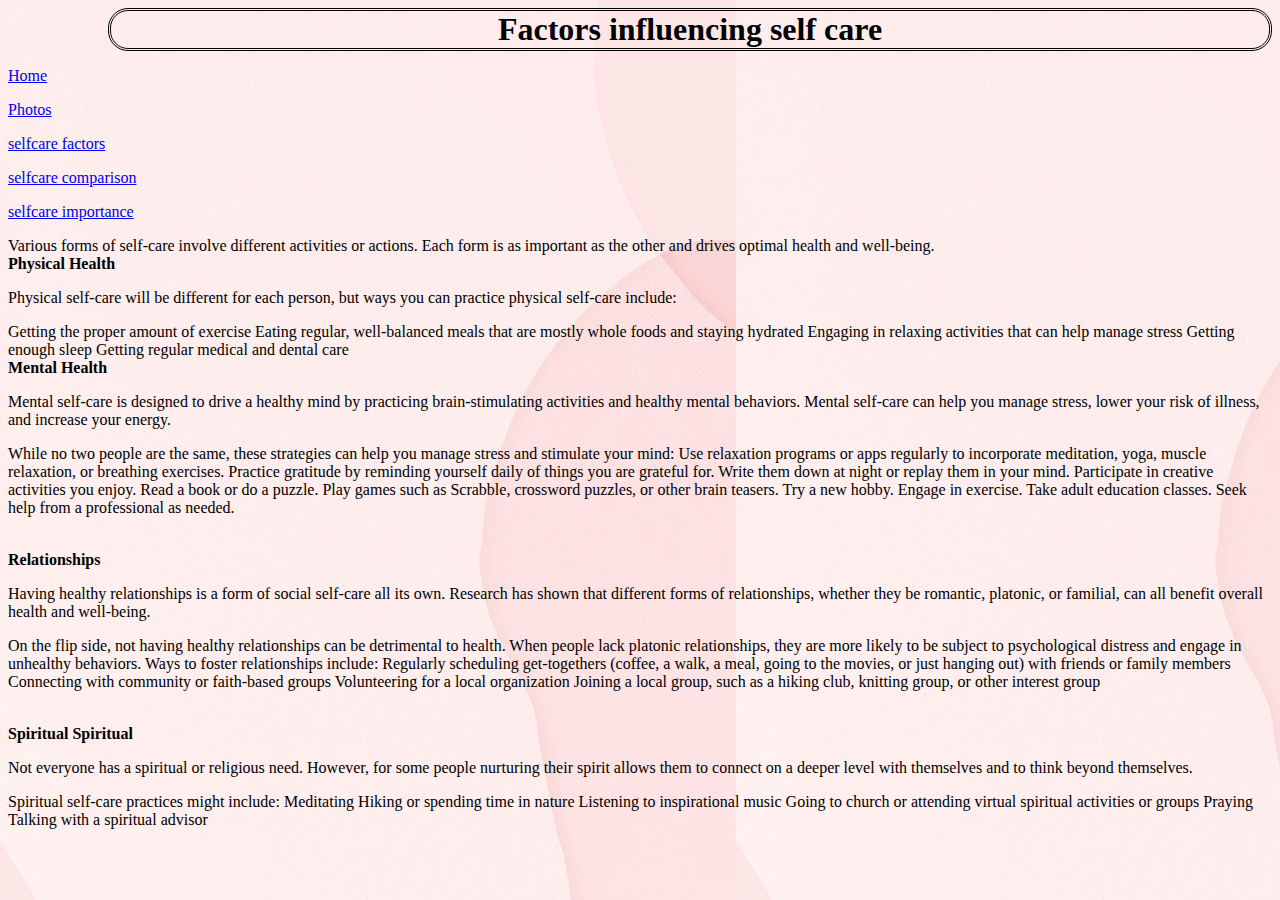
<file: factors.html>
<!DOCTYPE html>
<html>
<head>
	 <link rel="stylesheet"href="style.css">
	<title>selfcare factors</title>
	<h1>Factors influencing self care</h1>
</head>
<body>


	
	
	<p><a href="index2.html">Home</a></p>
<p><a href="photos.html">Photos</a></p>
<p><a href="factors.html">selfcare factors</a></p>
<p><a href="table.html">selfcare comparison</a></p>

<p><a href="importance.html">selfcare importance</a></p>



<p>Various forms of self-care involve different activities or actions. Each form is as important as the other and drives optimal health and well-being.<br>

<b>Physical Health</b>
<p>
Physical self-care will be different for each person, but ways you can practice physical self-care include:</p>

Getting the proper amount of exercise
Eating regular, well-balanced meals that are mostly whole foods and staying hydrated
Engaging in relaxing activities that can help manage stress
Getting enough sleep
Getting regular medical and dental care
<br>
<b>Mental Health</b>
<p>Mental self-care is designed to drive a healthy mind by practicing brain-stimulating activities and healthy mental behaviors. Mental self-care can help you manage stress, lower your risk of illness, and increase your energy.</p>

While no two people are the same, these strategies can help you manage stress and stimulate your mind:

Use relaxation programs or apps regularly to incorporate meditation, yoga, muscle relaxation, or breathing exercises. 
Practice gratitude by reminding yourself daily of things you are grateful for. Write them down at night or replay them in your mind.
Participate in creative activities you enjoy.
Read a book or do a puzzle.
Play games such as Scrabble, crossword puzzles, or other brain teasers.
Try a new hobby.
Engage in exercise.
Take adult education classes.
Seek help from a professional as needed.
</p>
<br>
<b>Relationships</b>
<p>
Having healthy relationships is a form of social self-care all its own. Research has shown that different forms of relationships, whether they be romantic, platonic, or familial, can all benefit overall health and well-being.</p>

On the flip side, not having healthy relationships can be detrimental to health. When people lack platonic relationships, they are more likely to be subject to psychological distress and engage in unhealthy behaviors.

Ways to foster relationships include:

Regularly scheduling get-togethers (coffee, a walk, a meal, going to the movies, or just hanging out) with friends or family members
Connecting with community or faith-based groups
Volunteering for a local organization
Joining a local group, such as a hiking club, knitting group, or other interest group
</p>
<br>
<b>Spiritual</b>
<b>Spiritual</b>
<br>
<p>
Not everyone has a spiritual or religious need. However, for some people nurturing their spirit allows them to connect on a deeper level with themselves and to think beyond themselves.</p>

Spiritual self-care practices might include:

Meditating
Hiking or spending time in nature
Listening to inspirational music
Going to church or attending virtual spiritual activities or groups
Praying
Talking with a spiritual advisor
</p>


</body>
</html>
</file>
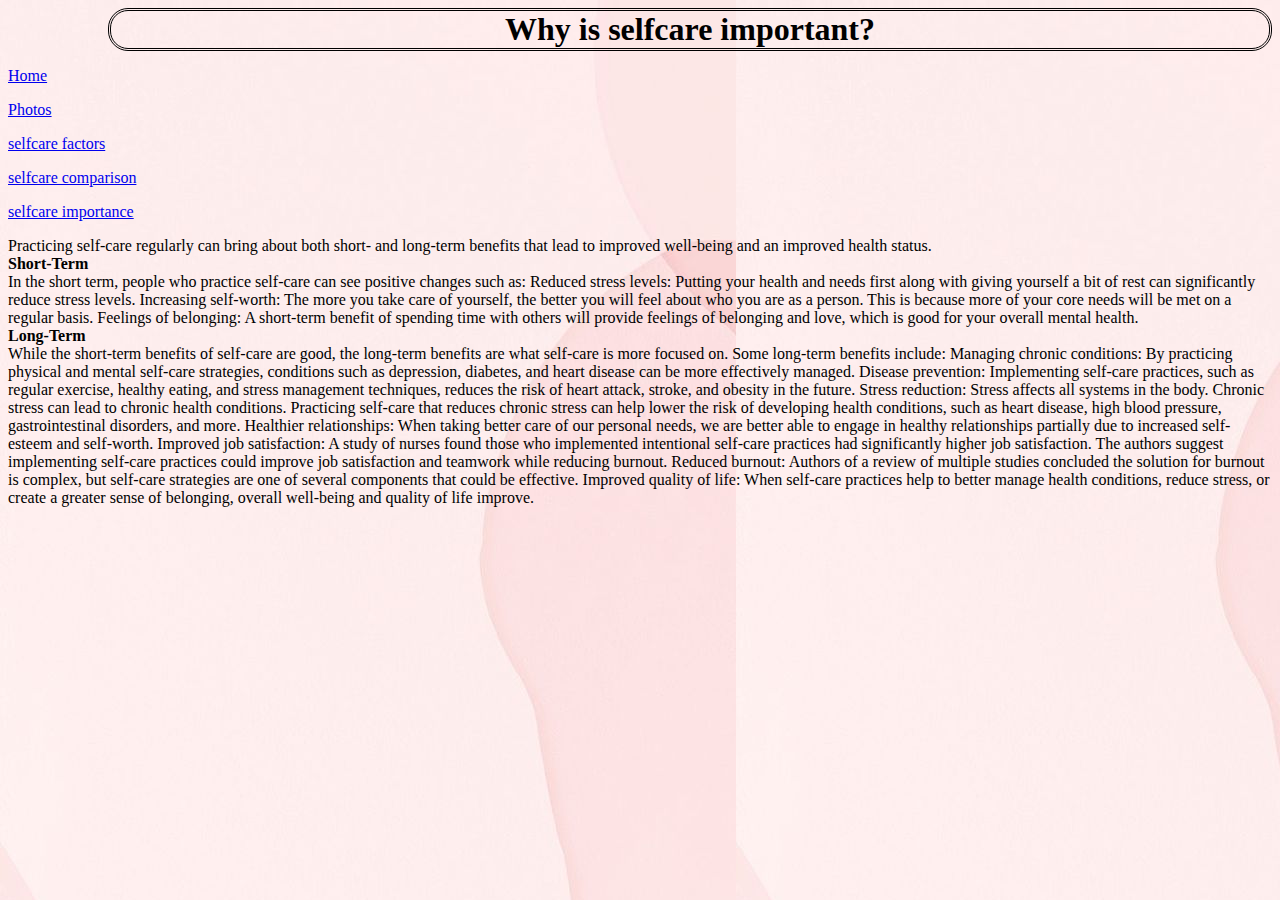
<file: importance.html>
<!DOCTYPE html>
<html>
<head>

	 <link rel="stylesheet"href="style.css">
	<title>selface importance</title>
	<h1>Why is selfcare important?</h1>
</head>
<body>
<p><a href="index2.html">Home</a></p>
<p><a href="photos.html">Photos</a></p>
<p><a href="factors.html">selfcare factors</a></p>
<p><a href="table.html">selfcare comparison</a></p>

<p><a href="importance.html">selfcare importance</a></p>




	<p>
Practicing self-care regularly can bring about both short- and long-term benefits that lead to improved well-being and an improved health status.
<br>

<b>Short-Term</b>
<br>
In the short term, people who practice self-care can see positive changes such as:

Reduced stress levels: Putting your health and needs first along with giving yourself a bit of rest can significantly reduce stress levels.
Increasing self-worth: The more you take care of yourself, the better you will feel about who you are as a person. This is because more of your core needs will be met on a regular basis.
Feelings of belonging: A short-term benefit of spending time with others will provide feelings of belonging and love, which is good for your overall mental health.

<br>
<b>Long-Term</b>
<br>
While the short-term benefits of self-care are good, the long-term benefits are what self-care is more focused on. Some long-term benefits include:

Managing chronic conditions: By practicing physical and mental self-care strategies, conditions such as depression, diabetes, and heart disease can be more effectively managed.
Disease prevention: Implementing self-care practices, such as regular exercise, healthy eating, and stress management techniques, reduces the risk of heart attack, stroke, and obesity in the future.
Stress reduction: Stress affects all systems in the body. Chronic stress can lead to chronic health conditions. Practicing self-care that reduces chronic stress can help lower the risk of developing health conditions, such as heart disease, high blood pressure, gastrointestinal disorders, and more.
Healthier relationships: When taking better care of our personal needs, we are better able to engage in healthy relationships partially due to increased self-esteem and self-worth.
Improved job satisfaction: A study of nurses found those who implemented intentional self-care practices had significantly higher job satisfaction. The authors suggest implementing self-care practices could improve job satisfaction and teamwork while reducing burnout.
Reduced burnout: Authors of a review of multiple studies concluded the solution for burnout is complex, but self-care strategies are one of several components that could be effective.
Improved quality of life: When self-care practices help to better manage health conditions, reduce stress, or create a greater sense of belonging, overall well-being and quality of life improve.
</p>

</body>
</html>
</file>
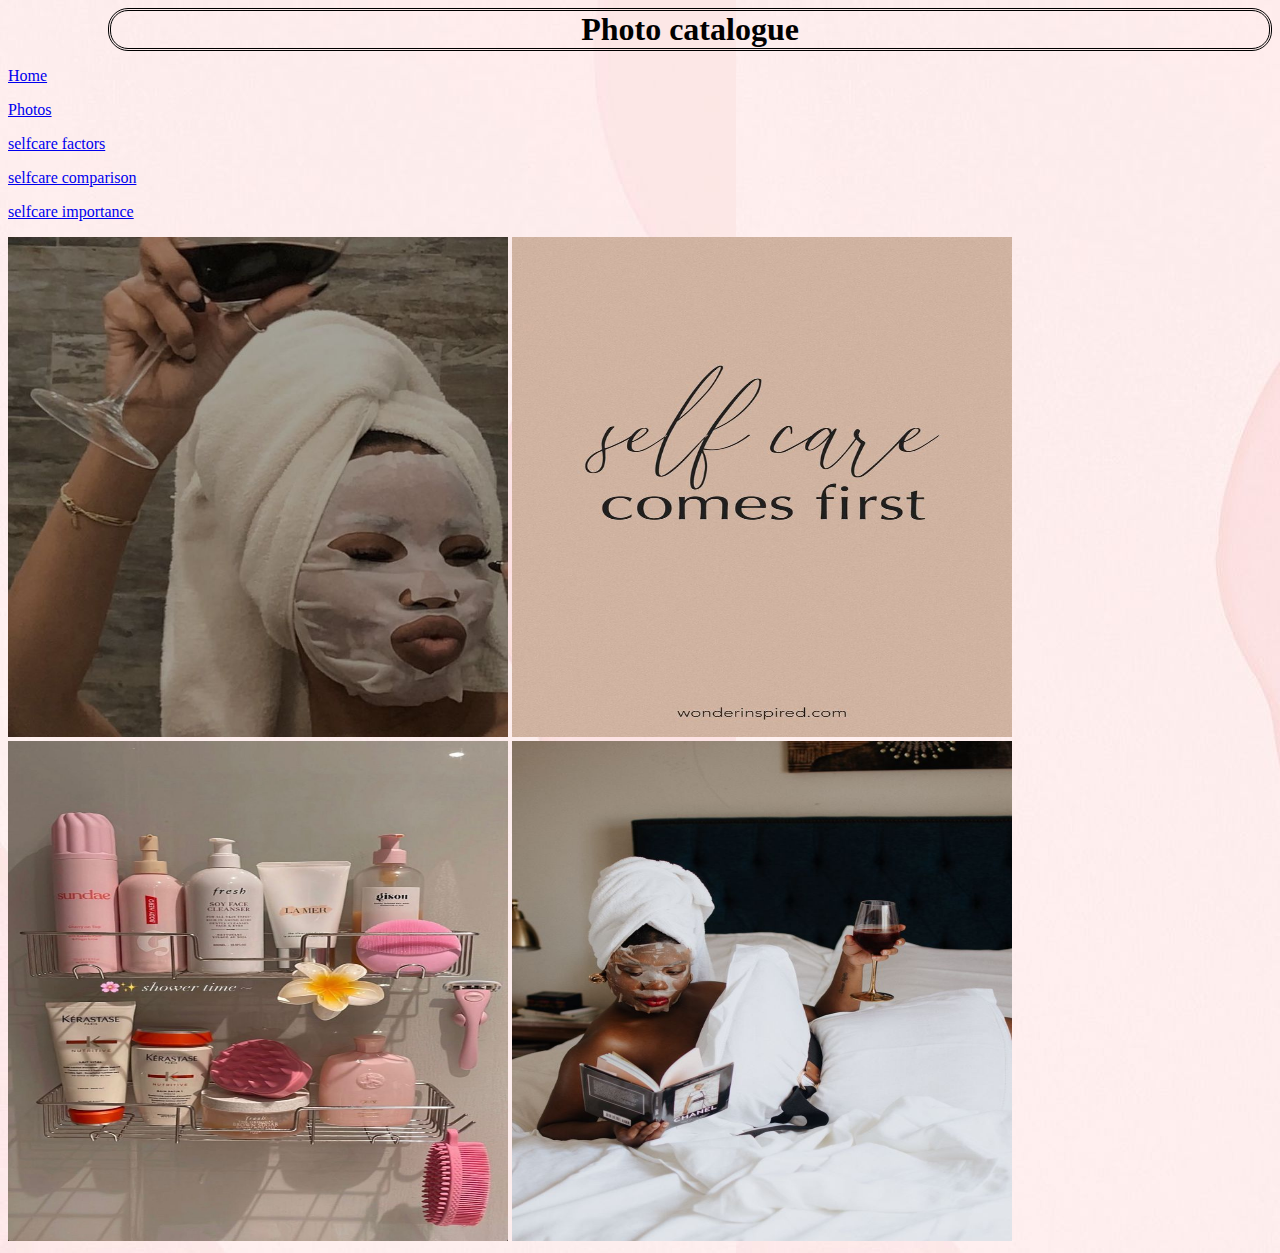
<file: Photos.html>
<!DOCTYPE html>
<html>
<head>
	 <link rel="stylesheet"href="style.css">
	<title>Photos</title>
	<h1>Photo catalogue</h1>
	<text align

</head>
<body>
	<p><a href="index2.html">Home</a></p>
<p><a href="photos.html">Photos</a></p>
<p><a href="factors.html">selfcare factors</a></p>
<p><a href="table.html">selfcare comparison</a></p>

<p><a href="importance.html">selfcare importance</a></p>


	<img src="skin1.jpeg" width=500 height=500>

	<img src="skin2.jpeg" width=500 height =500>
	
	<img src="skin3.jpeg" width=500 height =500>

	<img src="skin4.jpeg" width=500 height =500>
	

</body>
</html>
</file>
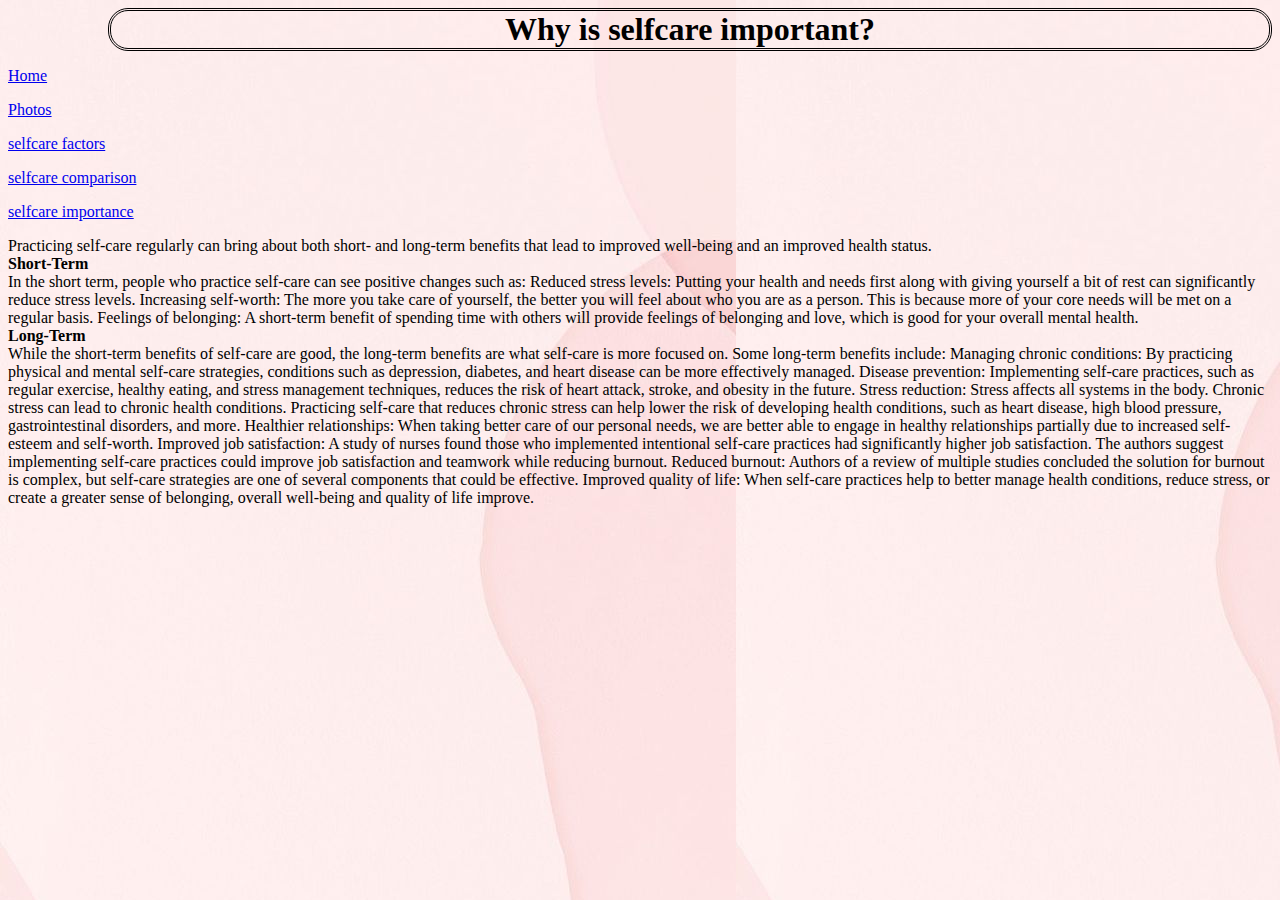
<file: selfcare importance.html>
<!DOCTYPE html>
<html>
<head>

	 <link rel="stylesheet"href="style.css">
	<title>selface importance</title>
	<h1>Why is selfcare important?</h1>
</head>
<body>
<p><a href="index2.html">Home</a></p>
<p><a href="photos.html">Photos</a></p>
<p><a href="factors.html">selfcare factors</a></p>
<p><a href="table.html">selfcare comparison</a></p>

<p><a href="selfcare importance.html">selfcare importance</a></p>




	<p>
Practicing self-care regularly can bring about both short- and long-term benefits that lead to improved well-being and an improved health status.
<br>

<b>Short-Term</b>
<br>
In the short term, people who practice self-care can see positive changes such as:

Reduced stress levels: Putting your health and needs first along with giving yourself a bit of rest can significantly reduce stress levels.
Increasing self-worth: The more you take care of yourself, the better you will feel about who you are as a person. This is because more of your core needs will be met on a regular basis.
Feelings of belonging: A short-term benefit of spending time with others will provide feelings of belonging and love, which is good for your overall mental health.

<br>
<b>Long-Term</b>
<br>
While the short-term benefits of self-care are good, the long-term benefits are what self-care is more focused on. Some long-term benefits include:

Managing chronic conditions: By practicing physical and mental self-care strategies, conditions such as depression, diabetes, and heart disease can be more effectively managed.
Disease prevention: Implementing self-care practices, such as regular exercise, healthy eating, and stress management techniques, reduces the risk of heart attack, stroke, and obesity in the future.
Stress reduction: Stress affects all systems in the body. Chronic stress can lead to chronic health conditions. Practicing self-care that reduces chronic stress can help lower the risk of developing health conditions, such as heart disease, high blood pressure, gastrointestinal disorders, and more.
Healthier relationships: When taking better care of our personal needs, we are better able to engage in healthy relationships partially due to increased self-esteem and self-worth.
Improved job satisfaction: A study of nurses found those who implemented intentional self-care practices had significantly higher job satisfaction. The authors suggest implementing self-care practices could improve job satisfaction and teamwork while reducing burnout.
Reduced burnout: Authors of a review of multiple studies concluded the solution for burnout is complex, but self-care strategies are one of several components that could be effective.
Improved quality of life: When self-care practices help to better manage health conditions, reduce stress, or create a greater sense of belonging, overall well-being and quality of life improve.
</p>

</body>
</html>
</file>
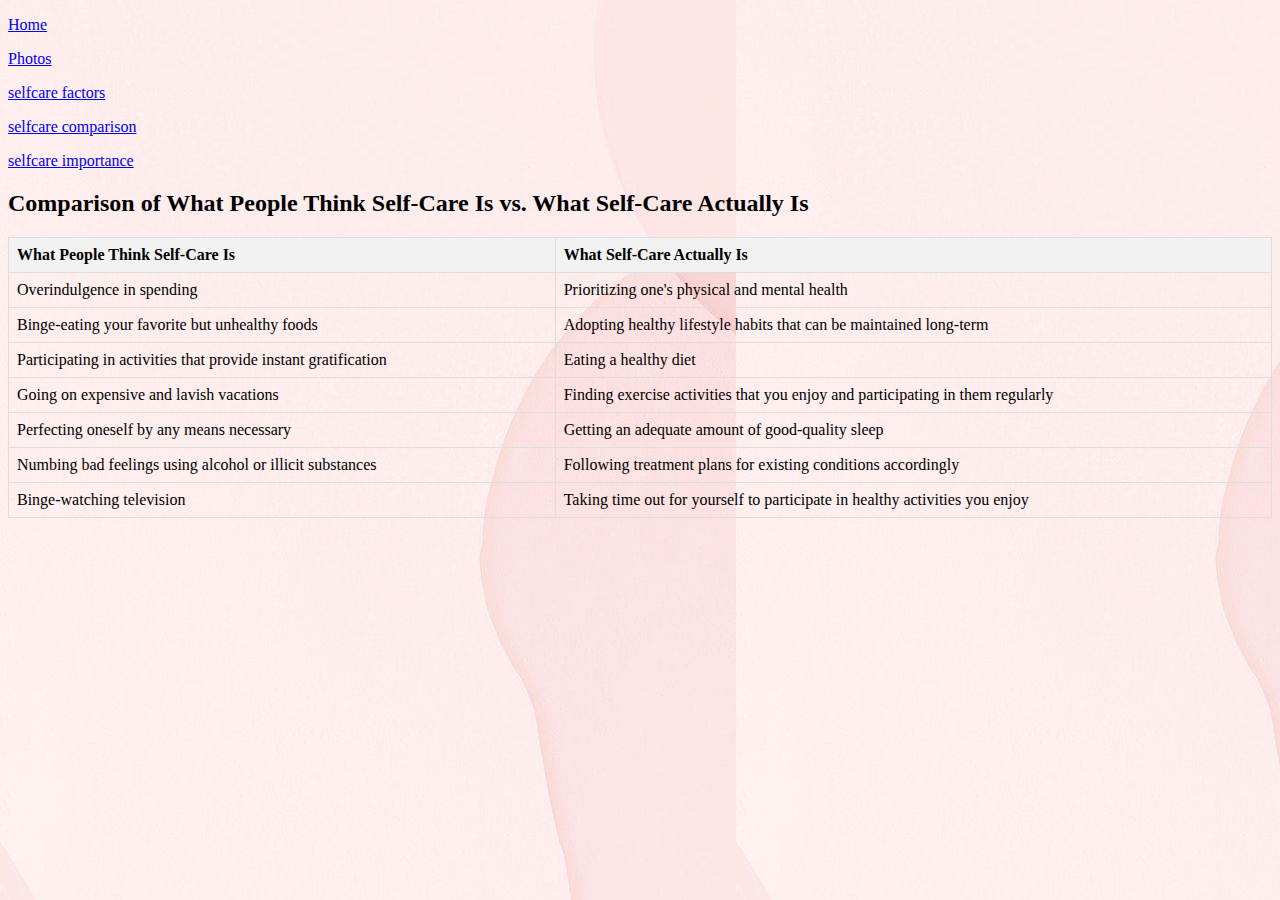
<file: table.html>
<!DOCTYPE html>
<html lang="en">
<head>
   <link rel="stylesheet"href="style.css">
  <meta charset="UTF-8">
  <meta name="viewport" content="width=device-width, initial-scale=1.0">
  <title>Self-Care Comparison Table</title>
  <style>
    table {
      width: 100%;
      border-collapse: collapse;
    }
    th, td {
      border: 1px solid #dddddd;
      text-align: left;
      padding: 8px;
    }
    th {
      background-color: #f2f2f2;
    }
  </style>
</head>
<body><p><a href="index2.html">Home</a></p>
<p><a href="photos.html">Photos</a></p>
<p><a href="factors.html">selfcare factors</a></p>
<p><a href="table.html">selfcare comparison</a></p>

<p><a href="importance.html">selfcare importance</a></p>



<h2>Comparison of What People Think Self-Care Is vs. What Self-Care Actually Is</h2>

<table>
  <tr>
    <th>What People Think Self-Care Is</th>
    <th>What Self-Care Actually Is</th>
  </tr>
  <tr>
    <td>Overindulgence in spending</td>
    <td>Prioritizing one's physical and mental health</td>
  </tr>
  <tr>
    <td>Binge-eating your favorite but unhealthy foods</td>
    <td>Adopting healthy lifestyle habits that can be maintained long-term</td>
  </tr>
  <tr>
    <td>Participating in activities that provide instant gratification</td>
    <td>Eating a healthy diet</td>
  </tr>
  <tr>
    <td>Going on expensive and lavish vacations</td>
    <td>Finding exercise activities that you enjoy and participating in them regularly</td>
  </tr>
  <tr>
    <td>Perfecting oneself by any means necessary</td>
    <td>Getting an adequate amount of good-quality sleep</td>
  </tr>
  <tr>
    <td>Numbing bad feelings using alcohol or illicit substances</td>
    <td>Following treatment plans for existing conditions accordingly</td>
  </tr>
  <tr>
    <td>Binge-watching television</td>
    <td>Taking time out for yourself to participate in healthy activities you enjoy</td>
  </tr>
</table>

</body>
</html>
</file>
<file: style.css>
body{
	background-color: slategrey;
	background-image:url(background2.jpeg);
}

h1{
	margin:0px;
	margin-left:100px;
	font-family: verdana;
	border-style:double;
	border-color:black;
	border-radius:20px;
	text-align:center;
}
p{
	font-family: verdana;
}
nav {
    text-align: right;
}

nav a {
    display: inline-block;
    margin: 0 10px;
    text-decoration: none;
}
 

nav a: hover{
	color: white;

}
</file>
